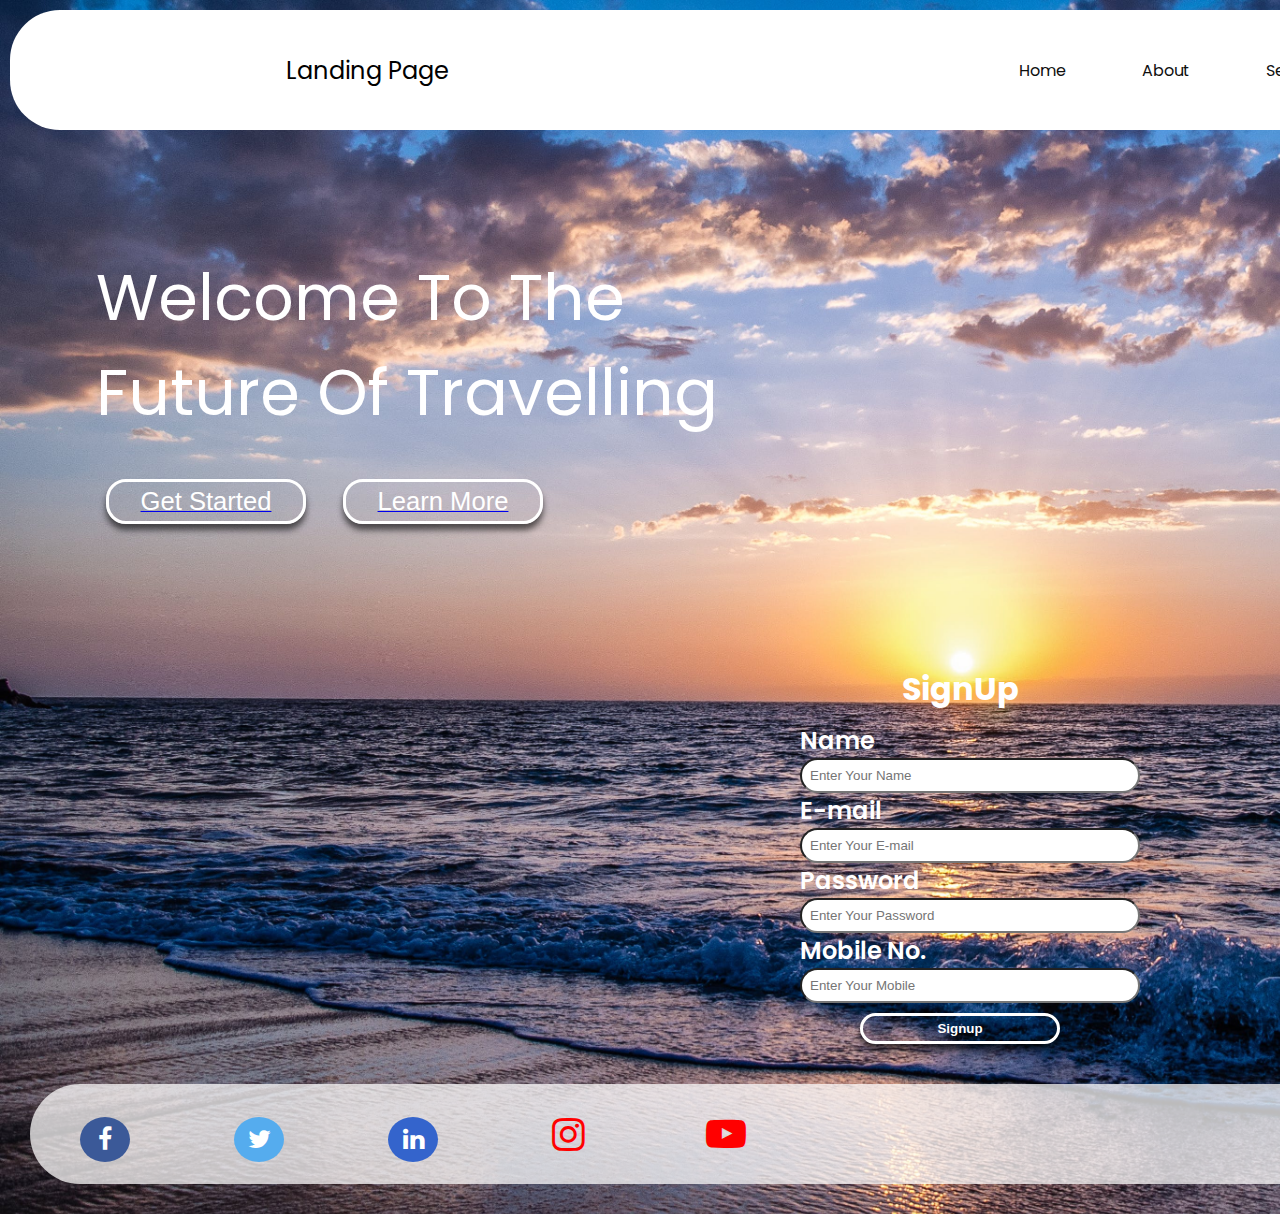
<file: Landing Page/index.html>
<!DOCTYPE html>
<html lang="en">

<head>
    <meta charset="UTF-8">
    <meta name="viewport" content="width=device-width, initial-scale=1.0">
    <title>Landing Page</title>
    <link rel="preconnect" href="https://fonts.googleapis.com">
    <link rel="preconnect" href="https://fonts.gstatic.com" crossorigin>
    <link href="https://fonts.googleapis.com/css2?family=Poppins:ital,wght@0,400;0,700;1,600&display=swap"
        rel="stylesheet">
    <link rel="stylesheet" href="https://cdnjs.cloudflare.com/ajax/libs/font-awesome/4.7.0/css/font-awesome.min.css">
    <link rel="stylesheet" href="https://cdnjs.cloudflare.com/ajax/libs/font-awesome/4.7.0/css/font-awesome.min.css">
    <link rel="stylesheet" href="style.css">
</head>

<body>
    <header>
        <nav>
            <div class="left">
                Landing Page
            </div>
            <div class="right">
                <ul>
                    <li><a href="#">Home</a></li>
                    <li><a href="#">About</a></li>
                    <li><a href="#">Service</a></li>
                    <li><a href="#">Contact</a></li>
                    <li><a href="#">SignUp</a></li>
                </ul>
            </div>
        </nav>
    </header>
    <main>
        <section class="first">
            <div class="leftsection">
                Welcome To The
                <div> Future Of <span> Travelling</span></div>

                <section class="Button">
                    <button id="button"><a href="#"><span id="white">Get Started</span></a></button>
                    <button id="button"><a href="#"><span id="white">Learn More</span></a></button>
                </section>
            </div>
            <div class="rightsection">

            </div>
        </section>

        <section class="second">
            <h1 id="head2">SignUp</h1>
            <div class="contentmenu">
                <div><label for="details" id="element">Name</label></div>
                <div><input type="text" id="details" placeholder="Enter Your Name "></div>
                <div><label for="details" id="element">E-mail</label></div>
                <div><input type="text" id="details" placeholder="Enter Your E-mail "></div>
                <div><label for="details" id="element">Password</label></div>
                <div><input type="text" id="details" placeholder="Enter Your Password"></div>
                <div><label for="details" id="element">Mobile No.</label></div>
                <div><input type="text" id="details" placeholder="Enter Your Mobile"></div>
            </div>
            <div class="Signup"><button id="button1"><span class="black">Signup</button></span></div>

        </section>
        <section class="second">

        </section>
    </main>
    <footer>

        <section class="left1">
            <a href="#" class="fa fa-facebook"></a>
            <a href="#" class="fa fa-twitter"></a>
            <a href="#" class="fa fa-linkedin"></a>
            <a href="#" class="fa fa-instagram"></a>
            <a href="#" class="fa fa-youtube-play"></a>
        </section>

        <section class="right1">
            &copy; 2024 Samia Khan. All rights reserved.
        </section>
    </footer>

</body>

</html>
</file>
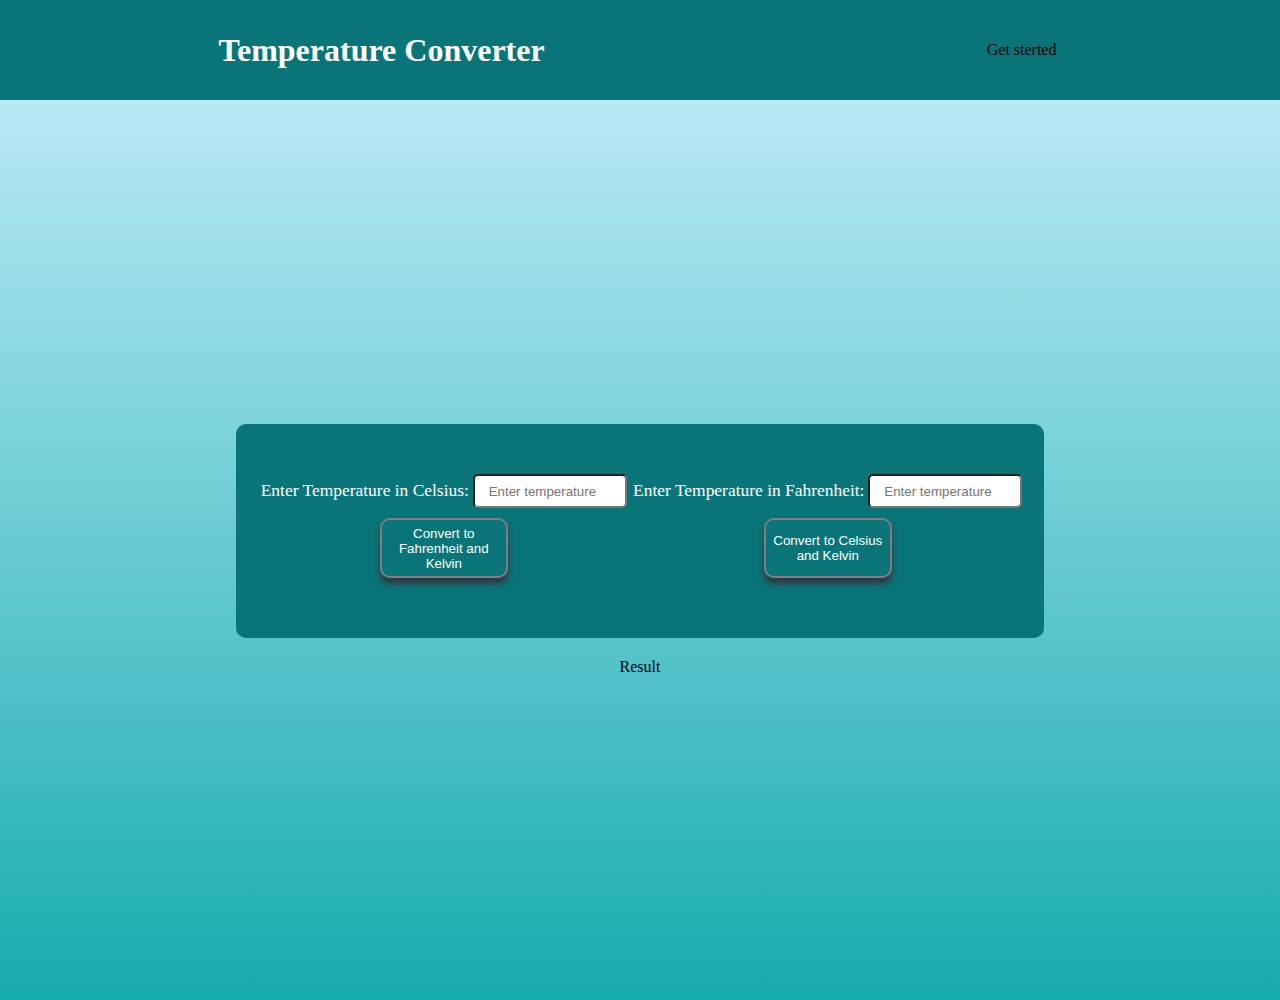
<file: Temperature/index.html>
<!DOCTYPE html>
<html lang="en">

<head>
    <meta charset="UTF-8">
    <meta name="viewport" content="width=device-width, initial-scale=1.0">
    <title>Temperature Converter</title>
    <link rel="stylesheet" href="style.css">
</head>

<body>
    <header>
        <nav>
            <div class="left">
                <h1>Temperature Converter</h1>
            </div>
            <div class="right">
                <span>Get sterted</span>
            </div>
        </nav>
    </header>
    <main>
        <div class="container">
            <div class="converter-row">
                <div class="left">
                    <div class="col">
                        <label for="celsius">Enter Temperature in Celsius:</label>
                        <input type="number" id="celsius" placeholder="Enter temperature" />
                        <button onclick="convertToCelsius()">Convert to Fahrenheit and Kelvin</button>
                    </div>
                </div>
                <div class="right">
                    <div class="col">
                        <label for="fahrenheit">Enter Temperature in Fahrenheit:</label>
                        <input type="number" id="fahrenheit" placeholder="Enter temperature" />
                        <button onclick="convertToFahrenheit()">Convert to Celsius and Kelvin</button>
                    </div>
                </div>
            </div>
            <div id="result">Result</div>
        </div>
    </main>
    <script src="script.js"></script>
</body>

</html>
</file>
<file: Landing Page/style.css>
* {
    margin: 0;
    padding: 0;
}

body {
    background-image: url(image5.jpg);
    background-repeat: no-repeat;
    background-size: 2000px;
    width: 1920px;
    height: 1200px;
    color: white;
    font-family: 'Poppins', sans-serif;
}

nav {
    display: flex;
    color: black;
    justify-content: space-around;
    align-items: center;
    height: 100px;
    background-color: white;
    border-radius: 50px;
    margin: 10px;
    padding: 10px;
}

.left {
    font-size: 1.5rem;
}

nav ul {
    display: flex;
}

nav ul li {
    list-style: none;
    justify-content: space-around;
    margin: 0 23px;
    padding: 8px 15px;
    border-radius: 10px;

}

nav ul li:hover {

    background: rgba(10, 10, 10, 0.432);
}

nav ul li a {
    text-decoration: none;
    color: rgb(15, 15, 15);

}

nav ul li a:hover {
    font-size: 1.03rem;
}

.first {
    display: flex;
    justify-content: space-around;
    align-items: center;
    margin: 100px 0;

}

.first>div {
    width: 40%;
}

.leftsection {
    font-size: 4rem;
    margin: 20px 0;
}



#button {
    border: 3px solid white;
    border-radius: 20px;
    padding: 5px 5px;
    margin: 10px;
    width: 200px;
    background: transparent;
    color: white;
    cursor: pointer;
    box-shadow: 0 6px 6px rgba(0, 0, 0, 0.6);

}

#button:hover {
    background: black;
}

#button1 {
    border: 3px solid white;
    border-radius: 20px;
    padding: 5px 5px;
    margin: 10px;
    width: 200px;
    background: transparent;
    color: white;
    cursor: pointer;
    box-shadow: 0 6px 6px rgba(0, 0, 0, 0.6);
    font-weight: 600;
}

#button1:hover {
    background: black;
}

.Signup {

    align-items: center;
    text-align: center;
}

.leftsection .Button #white {
    font-size: 1.6rem;
    text-decoration: none;
    color: white;
}

.second {
    text-align: center;
    color: black;
}

#details {
    border-radius: 50px;
    padding: 8px;
    width: 100%;

}

.contentmenu #element {
    font-size: 1.5rem;
    font-weight: 600;
    color: white;
}



#head2 {
    font-size: 2rem;
    padding: 10px;
    color: white;
}

.contentmenu {
    border: 2px;
    margin: 0 50rem;
    text-align: left;
}

footer {
    display: flex;
    color: black;
    justify-content: space-around;
    align-items: center;
    height: 100px;
    background-color: rgba(252, 251, 251, 0.747);
    border-radius: 50px;
    margin: 30px;
    padding: 0px;
}

.left1 {
   
    width: 50%;
    align-items: center;
}

.right1 {
    width: 50%;
}

.fa {
    justify-content: space-between;
    padding: 10px;
    font-size: 25px;
    width: 30px;
    border-radius: 50%;
    text-decoration: none;
    margin: 5px 2px;
    justify-content: space-around;
    margin: 50px;
    padding: 10px;
}


.fa:hover {
    opacity: 0.4;
}


.fa-facebook {
    background: #3B5998;
    color: white;
    text-align: center;

}


.fa-twitter {
    background: #55ACEE;
    color: white;
    text-align: center;
}

.fa-linkedin {
    background: #3464cc;
    color: white;
    text-align: center;
}

.fa-instagram {

    font-size: 38px;
    color: red
}

.fa-youtube-play {
    font-size: 40px;
    color: red
}

.right1 {
    text-align: right;
}
</file>
<file: Temperature/style.css>
* {
    margin: 0;
    padding: 0;
}

body {
    font-family: 'Times New Roman', Times, serif;
    background-color: #acebf7;
}

nav {
    display: flex;
    justify-content: space-around;
    align-items: center;
    height: 100px;
    background: rgb(10, 117, 121);
}

h1 {
    margin: 10px;
    font-size: 2rem;
    color: white;
}

span {
    border-radius: 10px;
    border: 2px;
    border-radius: 10px;
    margin: 10px;
    padding: 5px 5px;

}

span:hover {
    font-size: 1.02rem;
    background: rgb(46, 223, 230);
    cursor: pointer;
}

button {
    border: 2px solid grey;
    border-radius: 10px;
    margin: 10px;
    padding: 5px 5px;
    height: 60px;
    width: 128px;
    background: transparent;
    color: white;
    cursor: pointer;
    box-shadow: 0 6px 6px rgba(48, 56, 63, 0.986);
}

button:hover {
    background: #37a0a3;
}

main {
    text-align: center;
    display: flex;
    justify-content: center;
    align-items: center;
    height: 100vh;
}

#result {
    margin-top: 20px;
}

.container {
    width: 100%;
    height: 100vh;
    background-image:
        linear-gradient(rgb(184, 233, 245),
            rgb(22, 172, 172));

    display: flex;
    flex-direction: column;
    justify-content: center;
    align-items: center;
}

.converter-row {
    display: flex;
    width: 60%;
    justify-content: space-around;
    align-items: center;
    background: rgb(10, 117, 121);
    border-radius: 10px;
    padding: 50px 20px;
}

.col {
    flex-basis: 32%;
    text-align: center;
}

.col label {
    font-size: 1.09rem;
    font-weight: 500;
    margin-bottom: 10px;
    color: #fff;
}

.col input {
    width: 150px;
    height: 30px;
    background: white;
    border-radius: 5px;
    text-align: center;
}
</file>
